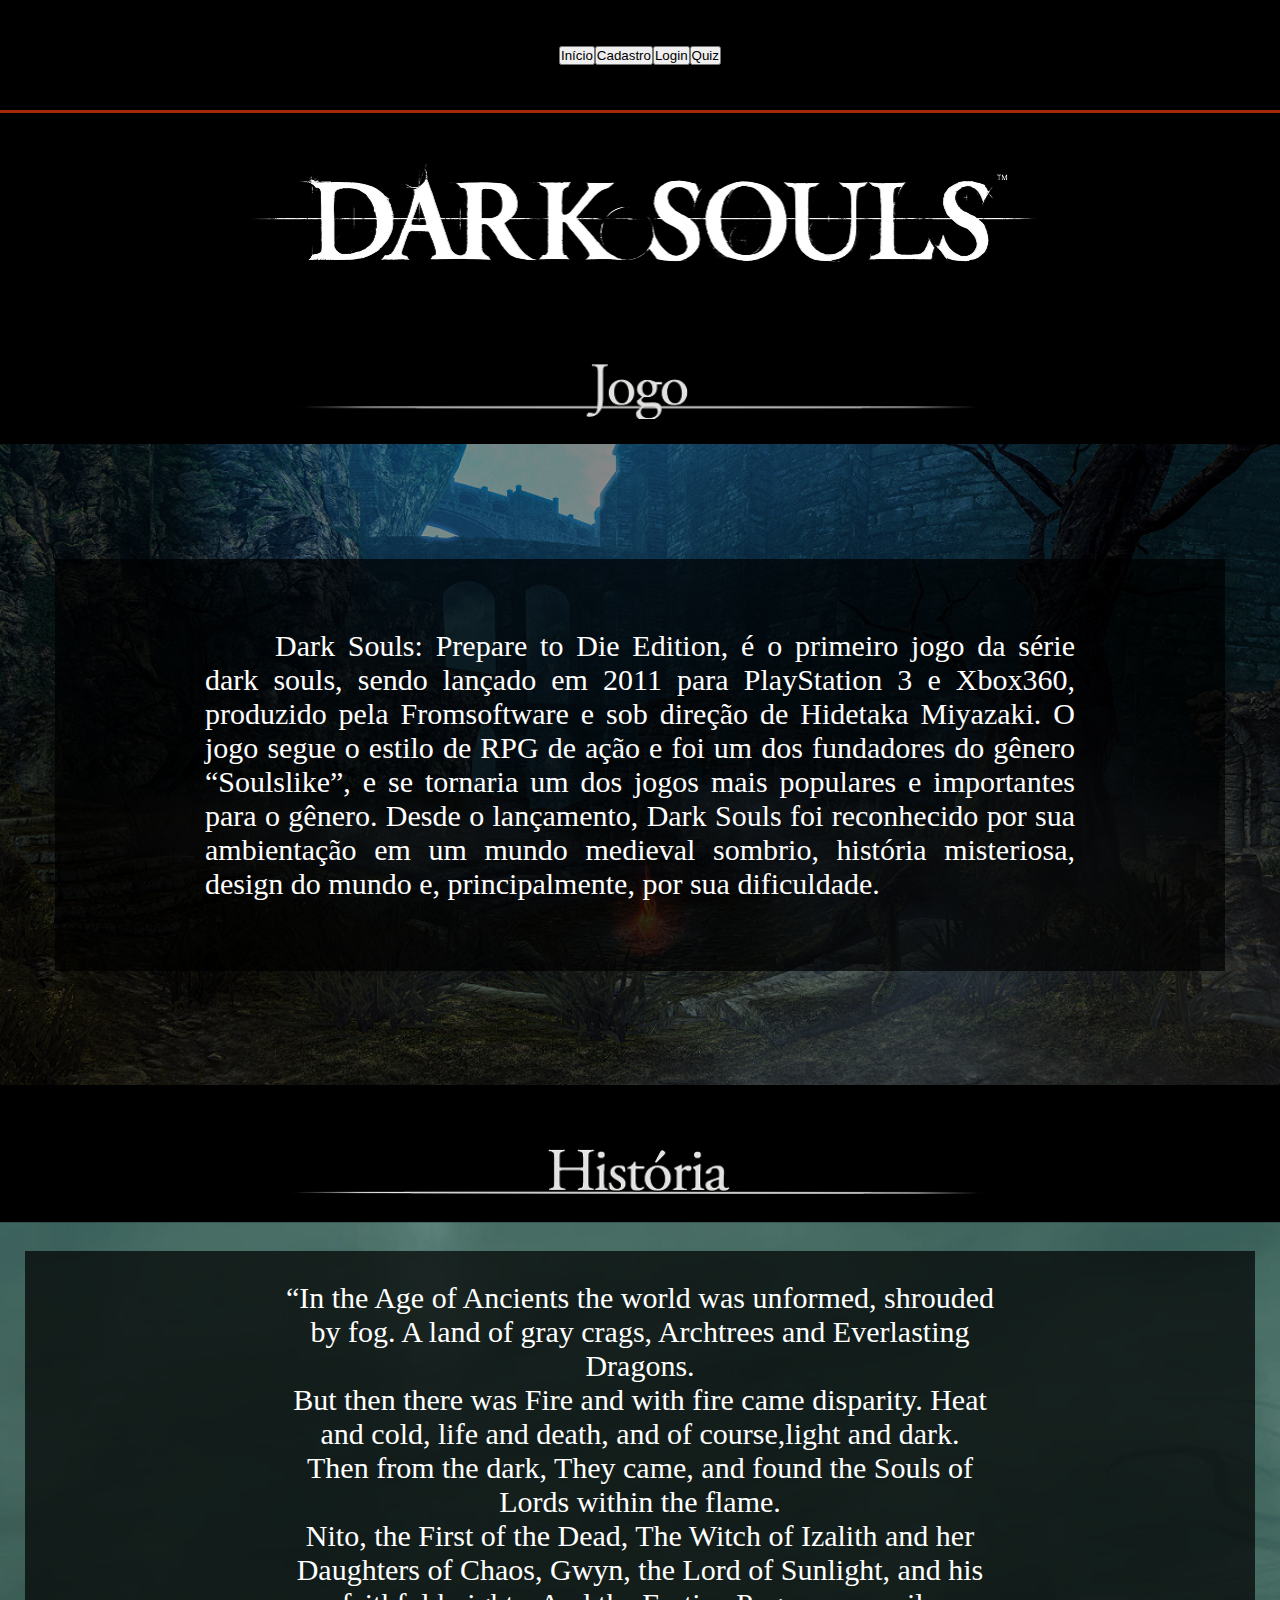
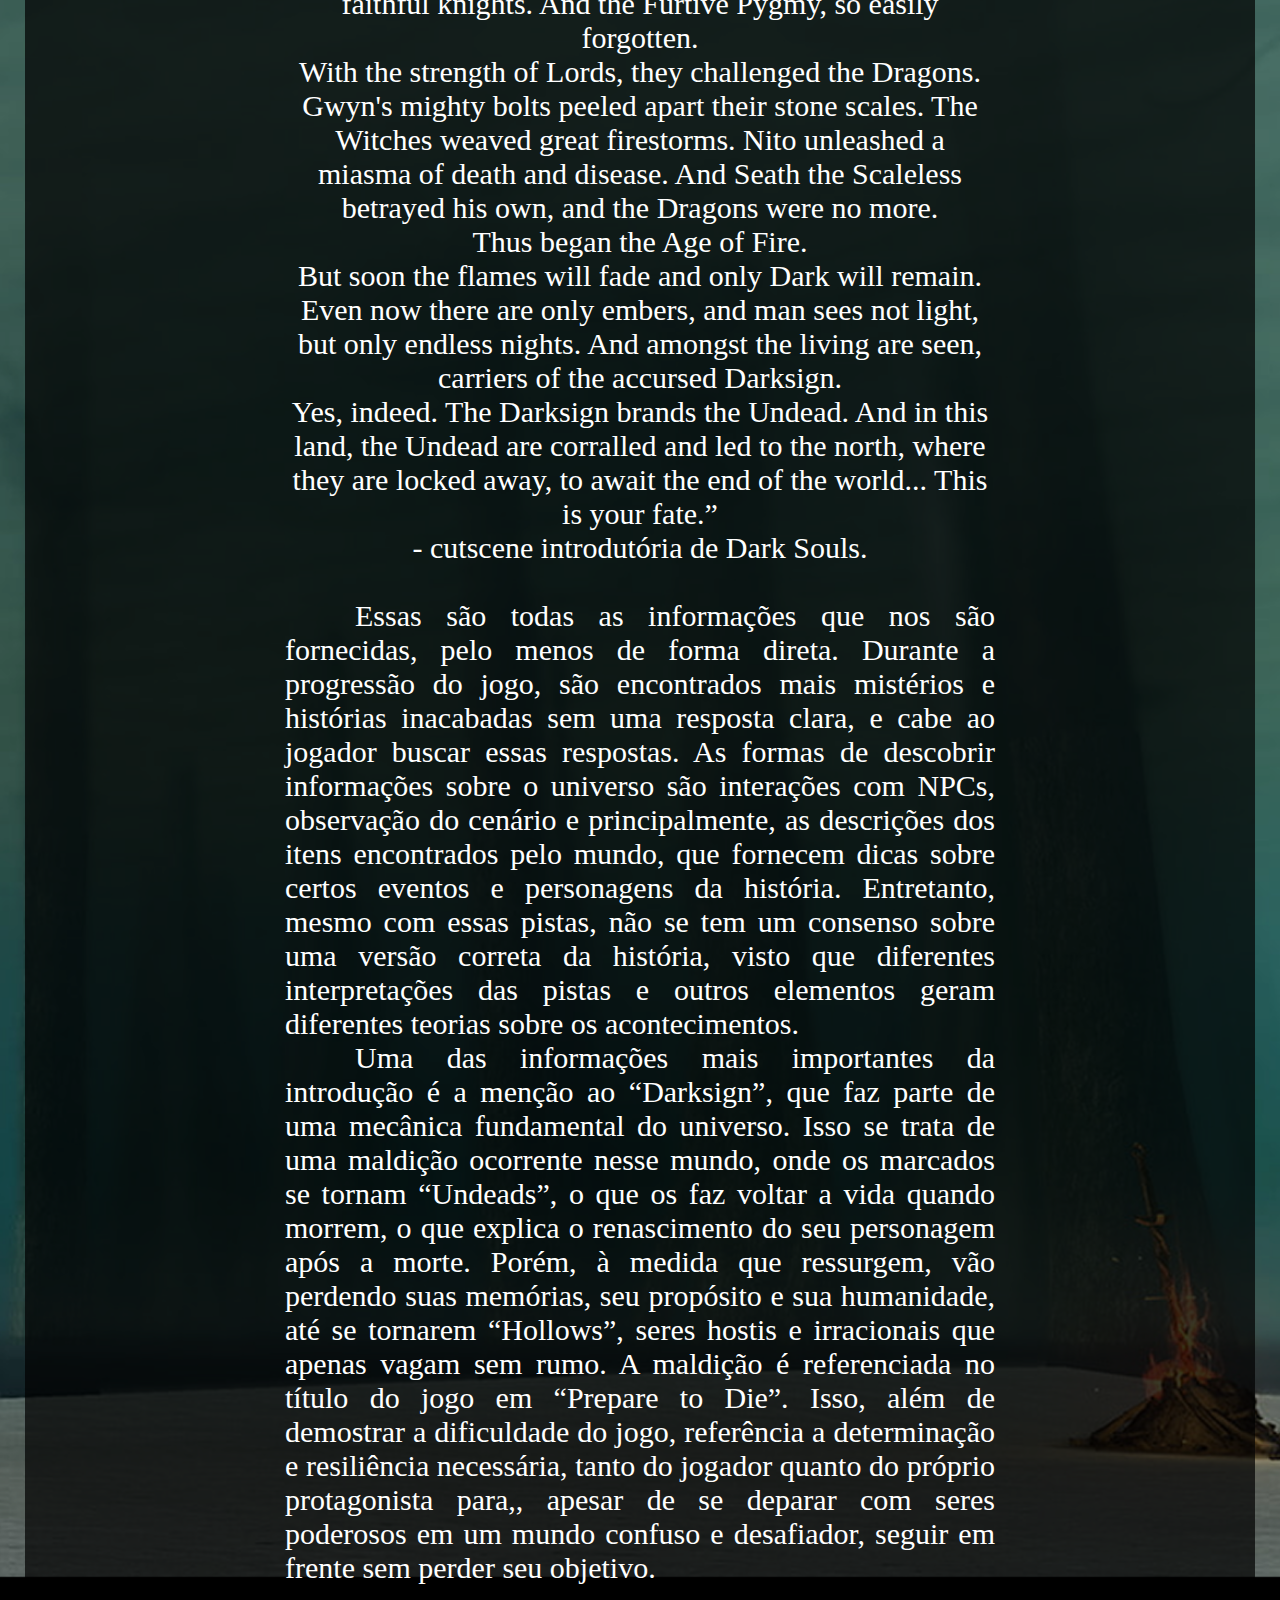
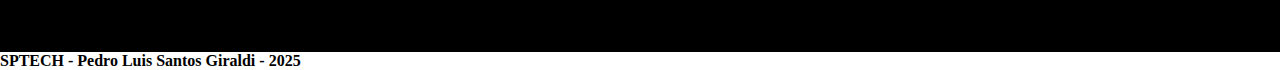
<file: index.html>
<!DOCTYPE html>
<html lang="en">

<head>
    <meta charset="UTF-8">
    <meta name="viewport" content="width=device-width, initial-scale=1.0">
    <link rel="stylesheet" href="Estilo/style.css">
    <script src="funcoes.js"></script>
    <title>Início</title>
</head>

<body>
    <div class="header">
        <div class="navbar">
            <button class="botao" onclick="headerLinks('inicio')">Início</button>
            <button class="botao" onclick="headerLinks('cadastro')">Cadastro</button>
            <button class="botao" onclick="headerLinks('login')">Login</button>
            <button class="botao" onclick="headerLinks('quiz')">Quiz</button>
        </div>
    </div>
    <div class="corpo">
        <img id="tituloDarkSouls" src="Estilo/img/tituloDarkSouls.png">

        <img class="titulo" src="Estilo/img/jogo.png">
        <div class="jogo">
            <img id="bg_jogo" src="Estilo/img/bg_jogo.png">
            <div class="container txt_jogo paragrafo">
                Dark Souls: Prepare to Die Edition, é o primeiro jogo da série dark souls, sendo lançado em 2011 para
                PlayStation 3 e Xbox360, produzido pela Fromsoftware e sob direção de Hidetaka Miyazaki. O jogo segue o
                estilo de RPG de ação e foi um dos fundadores do gênero “Soulslike”, e se tornaria um dos jogos mais
                populares e importantes para o gênero. Desde o lançamento, Dark Souls foi reconhecido por sua
                ambientação em um mundo medieval sombrio, história misteriosa, design do mundo e, principalmente, por
                sua dificuldade. 
            </div>
        </div>

        <img class="titulo" src="Estilo/img/historia.png">
        <div class="historia">
            <img id="bg_historia" src="Estilo/img/ash_lake.png">
            <div class="container txt_historia">
                <p>“In the Age of Ancients the world was unformed, shrouded by fog. A land of gray crags, Archtrees and Everlasting Dragons.</p>
                <p>But then there was Fire and with fire came disparity. Heat and cold, life and death, and of course,light and dark.</p>
                <p>Then from the dark, They came, and found the Souls of Lords within the flame.</p>
                <p>Nito, the First of the Dead, The Witch of Izalith and her Daughters of Chaos, Gwyn, the Lord of Sunlight, and his faithful knights. And the Furtive Pygmy, so easily forgotten.</p>
                <p>With the strength of Lords, they challenged the Dragons.</p>
                <p>Gwyn's mighty bolts peeled apart their stone scales. The Witches weaved great firestorms. Nito unleashed a miasma of death and disease. And Seath the Scaleless betrayed his own, and the Dragons were no more.</p>
                <p>Thus began the Age of Fire.</p>
                <p>But soon the flames will fade and only Dark will remain.</p>
                <p>Even now there are only embers, and man sees not light, but only endless nights. And amongst the living are seen, carriers of the accursed Darksign.</p>
                <p>Yes, indeed. The Darksign brands the Undead. And in this land, the Undead are corralled and led to the north, where they are locked away, to await the end of the world... This is your fate.”</p>
                <p>- cutscene introdutória de Dark Souls.</p> <br>
                <p class="paragrafo">Essas são todas as informações que nos são fornecidas, pelo menos de forma direta. Durante a progressão do jogo, são encontrados mais mistérios e histórias inacabadas sem uma resposta clara, e cabe ao jogador buscar essas respostas. As formas de descobrir informações sobre o universo são interações com NPCs, observação do cenário e principalmente, as descrições dos itens encontrados pelo mundo, que fornecem dicas sobre certos eventos e personagens da história. Entretanto, mesmo com essas pistas, não se tem um consenso sobre uma versão correta da história, visto que diferentes interpretações das pistas e outros elementos geram diferentes teorias sobre os acontecimentos. </p>
                <p class="paragrafo">Uma das informações mais importantes da introdução é a menção ao “Darksign”, que faz parte de uma mecânica fundamental do universo. Isso se trata de uma maldição ocorrente nesse mundo, onde os marcados se tornam “Undeads”, o que os faz voltar a vida quando morrem, o que explica o renascimento do seu personagem após a morte. Porém, à medida que ressurgem, vão perdendo suas memórias, seu propósito e sua humanidade, até se tornarem “Hollows”, seres hostis e irracionais que apenas vagam sem rumo. A maldição é referenciada no título do jogo em “Prepare to Die”. Isso, além de demostrar a dificuldade do jogo, referência a determinação e resiliência necessária, tanto do jogador quanto do próprio protagonista para,, apesar de se deparar com seres poderosos em um mundo confuso e desafiador, seguir em frente sem perder seu objetivo. </p>
            </div>
        </div>
    </div>
    <div class="footer">
        <h4>SPTECH - Pedro Luis Santos Giraldi - 2025</h4>
    </div>
</body>
</html>
</file>
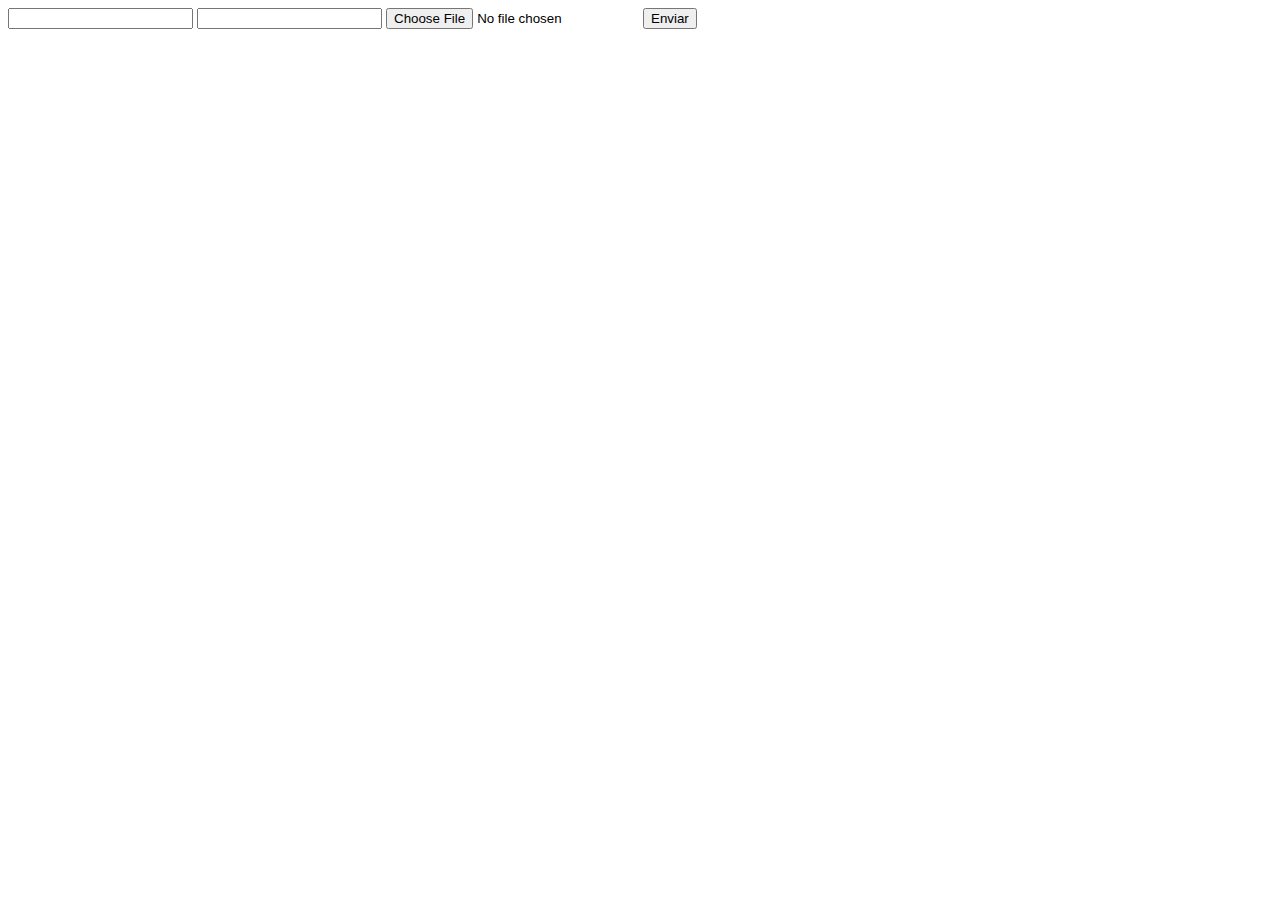
<file: web-data-viz/DOCUMENTOS_DE_APOIO/exemplo_de_upload_de_arquivo/public/index.html>
<!DOCTYPE html>
<html lang="en">

<head>
  <meta charset="UTF-8">
  <meta http-equiv="X-UA-Compatible" content="IE=edge">
  <meta name="viewport" content="width=device-width, initial-scale=1.0">
  <title>Upload</title>
</head>

<body>

  <div>
    <input name="nome" id="nome" type="text" />
    <input name="email" id="email" type="url" />
    <input name="foto" id="foto" type="file" />
    <button onclick="enviar()">Enviar</button>
  </div>

  <div id="container"></div>
</body>

</html>

<script>
  function enviar() {
    const formData = new FormData();
    formData.append('foto', foto.files[0])
    formData.append('nome', nome.value)
    formData.append('email', email.value)

    fetch("/usuarios/cadastro", {
      method: "POST",
      body: formData
    })
      .then(res => {
        window.location = "./perfil.html"
      })
      .catch(err => {
        console.log(err);
      })
  }
</script>
</file>
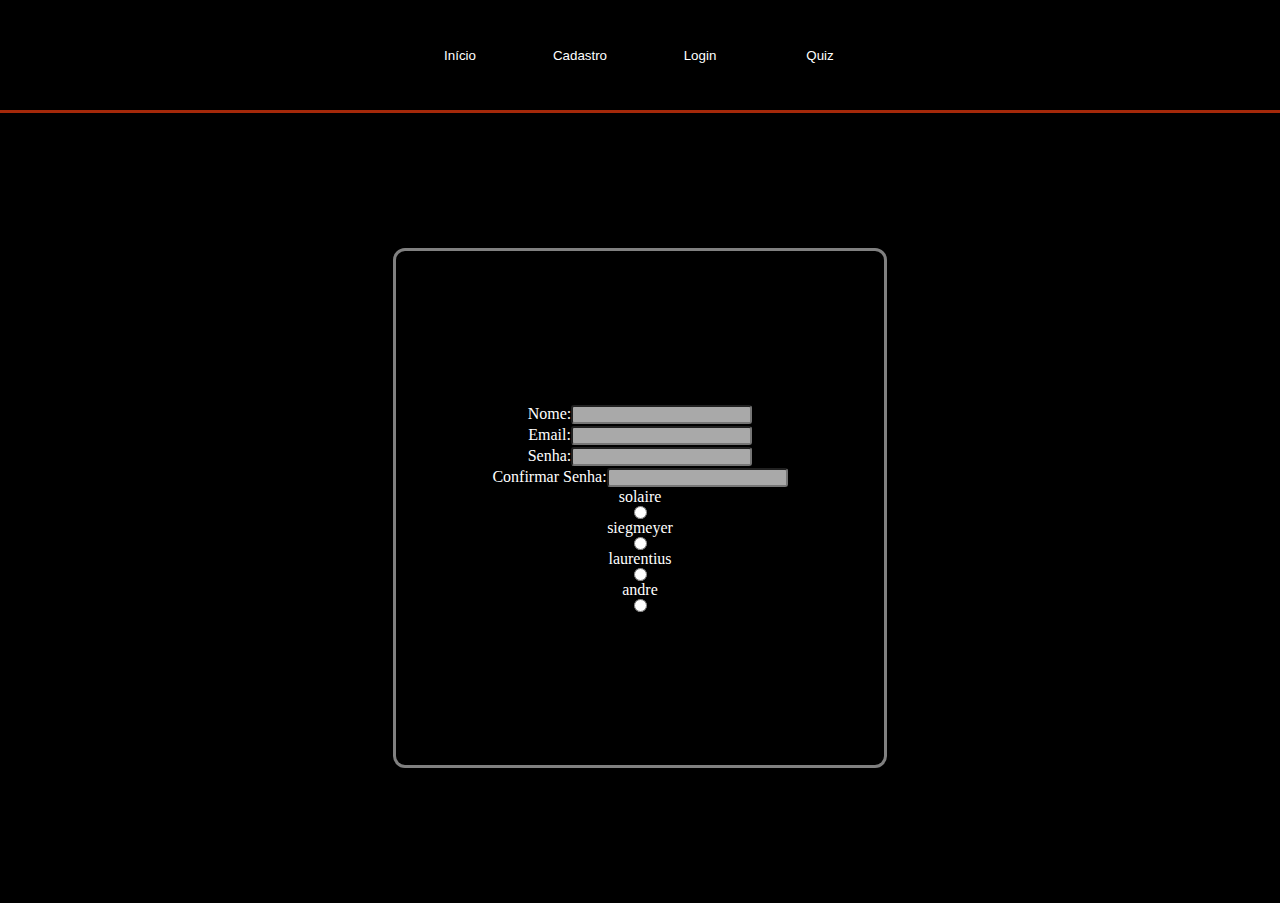
<file: cadastro.html>
<!DOCTYPE html>
<html lang="en">

<head>
    <meta charset="UTF-8">
    <meta name="viewport" content="width=device-width, initial-scale=1.0">
    <link rel="stylesheet" href="Estilo/style.css">
    <script src="C:\Users\Pedro\Documents\SPTECH\projeto-individual\funcoes.js"></script>
    <title>Cadastro</title>
</head>

<body>
    <div class="header">
        <div class="navbar">
            <button class="headerButton" onclick="headerLinks('inicio')">Início</button>
            <button class="headerButton" onclick="headerLinks('cadastro')">Cadastro</button>
            <button class="headerButton" onclick="headerLinks('login')">Login</button>
            <button class="headerButton" onclick="headerLinks('quiz')">Quiz</button>
        </div>
    </div>

    <div class="corpo cadastro">
        <div class="card">
            <div class="campo">
                <label for="ipt_nome">Nome:</label>
                <input type="text" id="ipt_nome">
            </div>
            <div class="campo">
                <label for="ipt_email">Email:</label>
                <input type="text" id="ipt_email">
            </div>
            <div class="campo">
                <label for="ipt_senha">Senha:</label>
                <input type="text" id="ipt_senha">
            </div>
            <div class="campo">
                <label for="ipt_confirmar_senha">Confirmar Senha:</label>
                <input type="text" id="ipt_confirmar_senha">
            </div>

            <label for="solaire">solaire</label>
            <input type="radio" name="fav_npc" id="solaire">
    
            <label for="siegmeyer">siegmeyer</label>
            <input type="radio" name="fav_npc" id="siegmeyer">
    
            <label for="laurentius">laurentius</label>
            <input type="radio" name="fav_npc" id="laurentius">
    
            <label for="andre">andre</label>
            <input type="radio" name="fav_npc" id="andre">
        </div>
    </div>
</body>

</html>
</file>
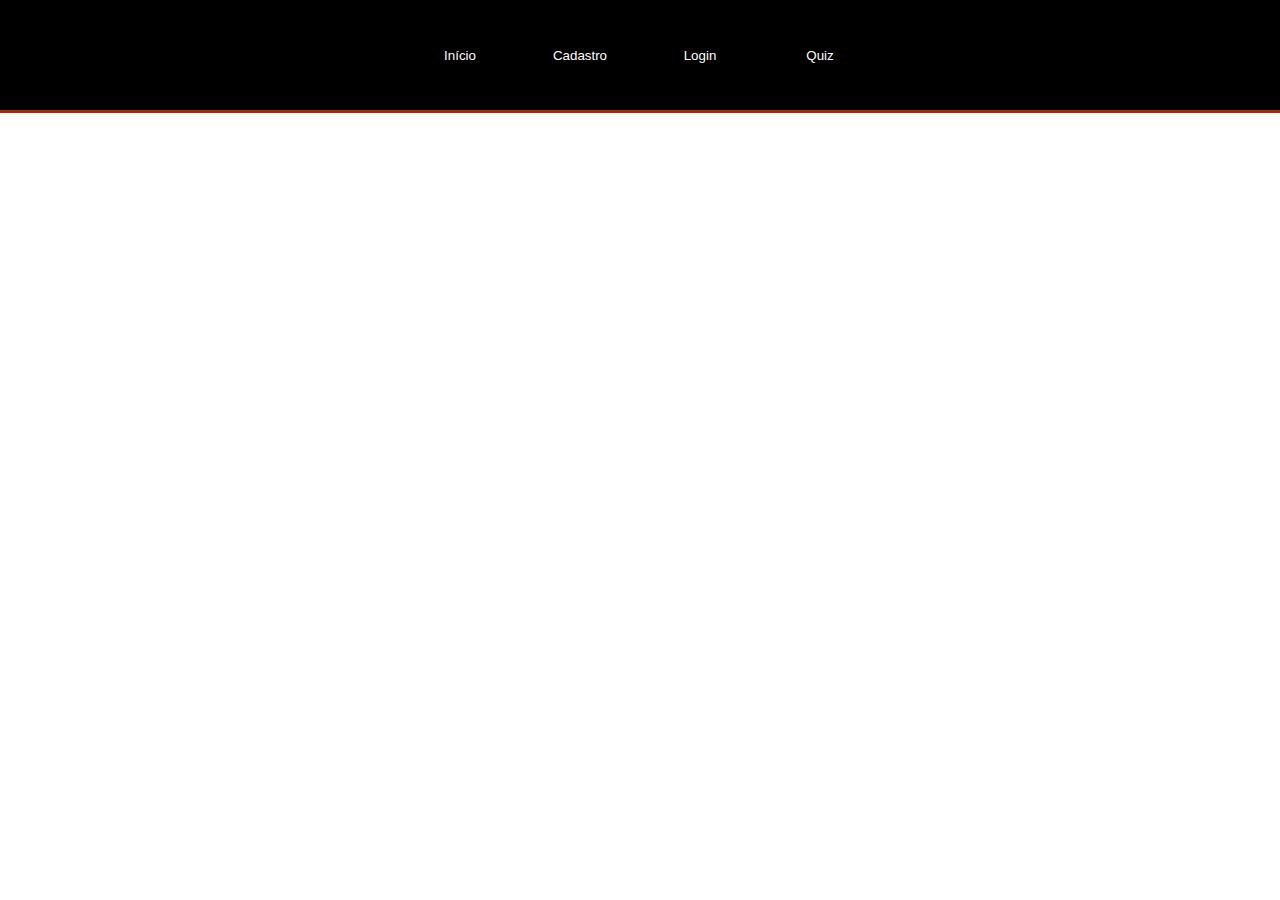
<file: login.html>
<!DOCTYPE html>
<html lang="en">

<head>
    <meta charset="UTF-8">
    <meta name="viewport" content="width=device-width, initial-scale=1.0">
    <link rel="stylesheet" href="Estilo/style.css">
    <script src="C:\Users\Pedro\Documents\SPTECH\projeto-individual\funcoes.js"></script>
    <title>Login</title>
</head>

<body>
    <div class="header">
        <div class="navbar">
            <button class="headerButton" onclick="headerLinks('inicio')">Início</button>
            <button class="headerButton" onclick="headerLinks('cadastro')">Cadastro</button>
            <button class="headerButton" onclick="headerLinks('login')">Login</button>
            <button class="headerButton" onclick="headerLinks('quiz')">Quiz</button>
        </div>
    </div>
</body>

</html>
</file>
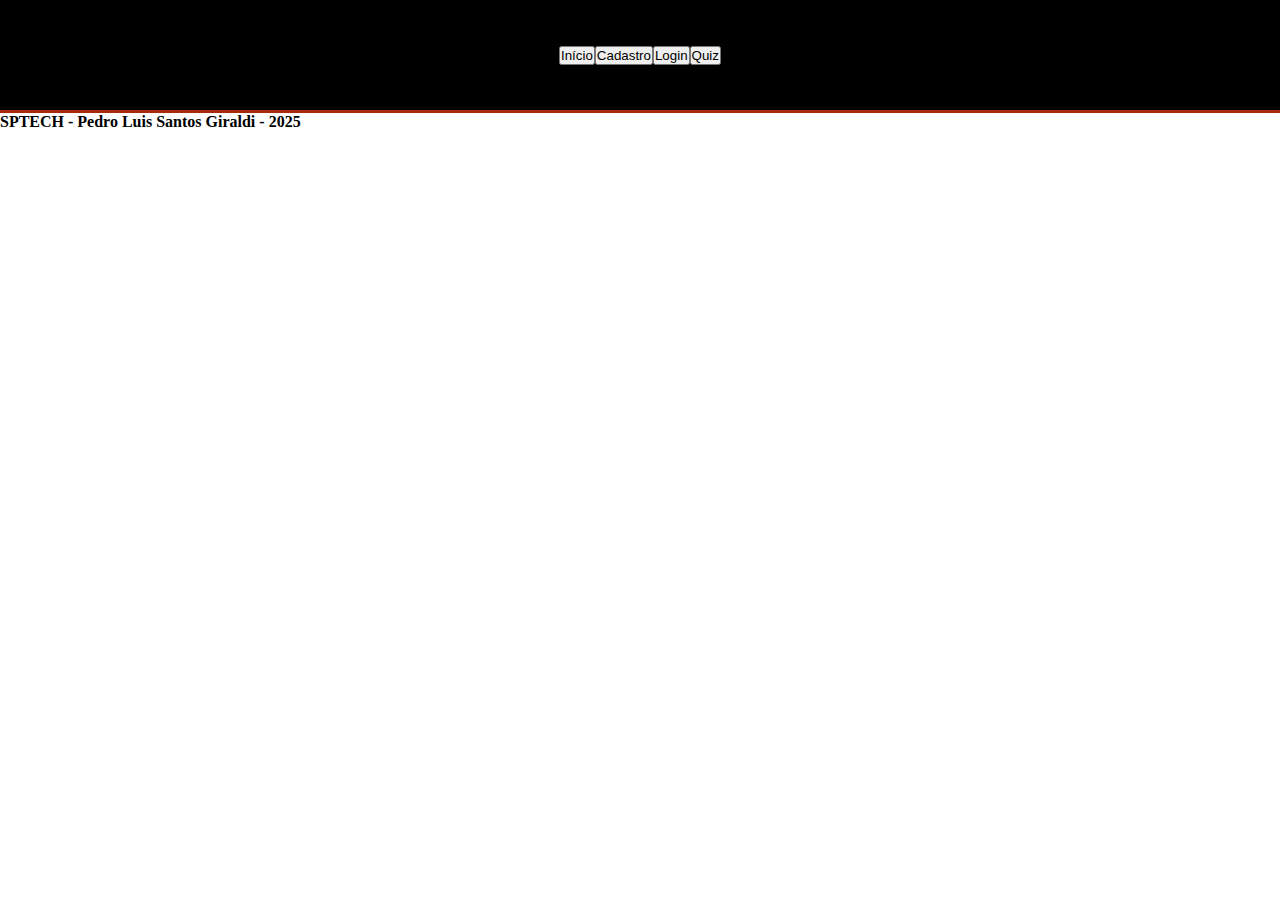
<file: quiz.html>
<!DOCTYPE html>
<html lang="en">

<head>
    <meta charset="UTF-8">
    <meta name="viewport" content="width=device-width, initial-scale=1.0">
    <link rel="stylesheet" href="Estilo/style.css">
    <script src="C:\Users\Pedro\Documents\SPTECH\projeto-individual\funcoes.js"></script>
    <title>Quiz</title>
</head>

<body>
    <div class="header">
        <div class="navbar">
            <button class="botao" onclick="headerLinks('inicio')">Início</button>
            <button class="botao" onclick="headerLinks('cadastro')">Cadastro</button>
            <button class="botao" onclick="headerLinks('login')">Login</button>
            <button class="botao" onclick="headerLinks('quiz')">Quiz</button>
        </div>
    </div>
    <div class="footer">
        <h4>SPTECH - Pedro Luis Santos Giraldi - 2025</h4>
    </div>
</body>

</html>
</file>
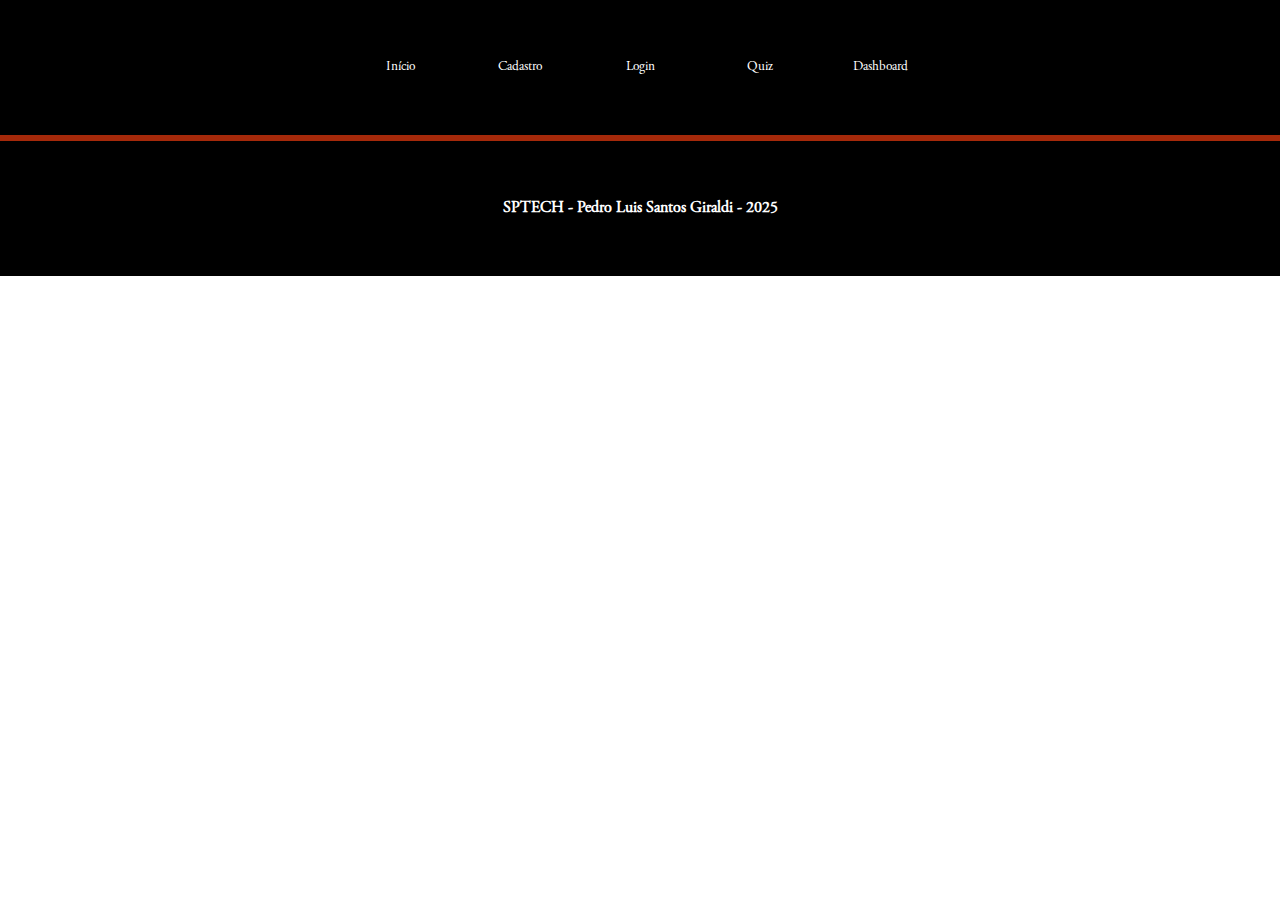
<file: web-data-viz/public/quiz.html>
<!DOCTYPE html>
<html lang="en">

<head>
    <meta charset="UTF-8">
    <meta name="viewport" content="width=device-width, initial-scale=1.0">
    <link rel="stylesheet" href="./css/style.css" />
    <script src="js\funcoes.js"></script>
    <title>Quiz</title>
</head>

<body>
    <div class="header">
        <div class="navbar">
            <button class="botao" onclick="headerLinks('inicio')">Início</button>
            <button class="botao" onclick="headerLinks('cadastro')">Cadastro</button>
            <button class="botao" onclick="headerLinks('login')">Login</button>
            <button class="botao" onclick="headerLinks('quiz')">Quiz</button>
            <button class="botao" onclick="headerLinks('dashboard')">Dashboard</button>
        </div>
    </div>
    <div class="footer">
        <h4>SPTECH - Pedro Luis Santos Giraldi - 2025</h4>
    </div>
</body>

</html>
</file>
<file: Estilo/style.css>
* {
    margin: 0%;
    padding: 0%;
}

/* COMEÇO HEADER */
.header {
    display: flex;
    background-color: black;
    height: 110px;
    justify-content: center;
    align-items: center;
    border-bottom: solid;
    border-color: rgb(165, 41, 10);
    margin: auto;
}

.navbar {   
    display: flex;
    align-items: center;
    margin: auto;
}

.headerButton {
    background-color: black;
    color: white;
    width: 120px;
    height: 30px;
    justify-content: center;
    align-items: center;
    border: none;
}
.navbar>.headerButton:hover {
    background-color: rgb(104, 37, 11);
}
/* FIM HEADER */

/* COMEÇO BODY */
.corpo {
    background-color: black;
    display: flex;
    flex-direction: column;
    align-items: center;
    justify-content: center;
}

#tituloDarkSouls {
    width: 796.97px;
    margin-bottom: 80px;
    margin: auto;
    margin-top: 50px;
    margin-bottom: 90px;
}
.titulo {
    width: 700px;
}


#bg_jogo {
    margin-top: 25px;
    opacity: 0.75;
    width: 1300px;
}
#bg_historia {
    margin-top: 25px;
    opacity: 0.75;
    border-radius: 12px;
    width: 1300px;
}

.jogo {
    position: relative;
    margin-bottom: 60px;
}   
.historia {
    position: relative;
    margin-bottom: 60px;
}

.container {
    position: absolute;
    background-color: rgb(0, 0, 0, 0.70);
    color: white;
    font-size: 30px;
}

.txt_jogo {
    top: 140px;
    left: 65px;
    right: 65px;

    padding-top: 70px;
    padding-bottom: 70px;
    padding-left: 150px;
    margin-left: -0px;
    padding-right: 150px;
    margin-right: -0px;
}

.txt_historia {
    top: 85px;
    left: 65px;
    right: 65px;
    padding: 30px;
    margin: -30px;

    padding-left: 260px;
    margin-left: -30px;
    padding-right: 260px;
    margin-right: -30px;

    text-align: center;
}
.paragrafo{
    text-align: justify;
    text-indent: 70px;
}

.cadastro {
    height: calc(100vh - 110px);
}

.card {
    display: flex;
    flex-direction: column;
    justify-content: center;
    align-items: center;

    padding: 20px;
    background-color: black;
    border: solid;
    border-radius: 12px;
    border-color: grey;
    border-width: 3px;
    width: 35%;
    height: 60%;
    color: white;
}

.campo {
    display: flex;
    margin: 1px;
}
.campo input {
    background-color: darkgray;
    border-radius: 3px;
}

/* FIM BODY */

/* COMEÇO  */
.simuladorInventario {
    position: relative;
}

.itens {
    display: flex;
    position: absolute;
    top: 198px;
    left: 160px;
    height: 160px;
    width: 530px;
    flex-direction: column;
}

.botaoInventario {
    display: flex;
    background: transparent;
    border: none;
    flex-grow: 1;
    padding: 0%;
}

.descricao {
    display: none;
    position: fixed;
    top: 208px;
    left: 168px;
}
</file>
<file: web-data-viz/public/css/style.css>
* {
    margin: 0%;
    padding: 0%;
    font-family: "AGaramondPro";
    scrollbar-width: none;
}

@font-face {
    font-family: "AGaramondPro";
    src: url(../assets/AGaramondPro-Regular.otf);
}

:root {
    --tamanho-header: 15vh;
    --tamanho-footer: 15vh;
    --tamanho-inteiro: calc(100vh - var(--tamanho-header) - var(--tamanho-footer));
    --tamanho-semfooter: calc(100vh - var(--tamanho-header));
}


/* COMEÇO HEADER */
.header {
    display: flex;
    background-color: black;
    height: var(--tamanho-header);
    justify-content: center;
    align-items: center;
    border-bottom: solid;
    border-color: rgb(165, 41, 10);
    margin: auto;
}

.navbar {
    display: flex;
    align-items: center;
    margin: auto;
}

.botao {
    background-color: black;
    color: white;
    width: 120px;
    height: 30px;
    justify-content: center;
    align-items: center;
    border: none;
}

.botao:hover {
    background-color: rgb(104, 37, 11);
}

/* FIM HEADER */

/* COMEÇO BODY */
.corpo {
    background-color: black;
    display: flex;
    flex-direction: column;
    align-items: center;
    justify-content: center;
}

#tituloDarkSouls {
    width: 796.97px;
    margin-bottom: 80px;
    margin: auto;
    margin-top: 50px;
    margin-bottom: 90px;
}

.titulo {
    width: 700px;
}


#bg_jogo {
    margin-top: 25px;
    opacity: 0.75;
    width: 90vw;
}

#bg_historia {
    margin-top: 25px;
    opacity: 0.75;
    border-radius: 12px;
    width: 90vw;
}

.jogo {
    position: relative;
    margin-bottom: 60px;
}

.historia {
    position: relative;
    margin-bottom: 60px;
}

.container {
    position: absolute;
    background-color: rgb(0, 0, 0, 0.70);
    color: white;
    font-size: 30px;
}

.txt_jogo {
    top: 140px;
    left: 65px;
    right: 65px;

    padding-top: 70px;
    padding-bottom: 70px;
    padding-left: 150px;
    margin-left: -0px;
    padding-right: 150px;
    margin-right: -0px;
}

.txt_historia {
    top: 85px;
    left: 65px;
    right: 65px;
    padding: 30px;
    margin: -30px;

    padding-left: 260px;
    margin-left: -30px;
    padding-right: 260px;
    margin-right: -30px;

    text-align: center;
}

.paragrafo {
    text-align: justify;
    text-indent: 70px;
}

/*  */
.cadastroLogin {
    height: var(--tamanho-inteiro);
}

.card {
    display: flex;
    flex-direction: column;
    justify-content: center;
    align-items: center;
    position: relative;

    padding: 20px;
    background-color: black;
    border: solid;
    border-radius: 12px;
    border-color: grey;
    border-width: 3px;
    width: 35%;
    height: 60%;
    color: white;
}

.campo {
    display: flex;
    flex-direction: column;
    margin: 1px;
}

.campo input {
    background-color: darkgray;
    border-radius: 3px;
}

#btnCadastroLogin {
    margin-top: 35px;
    border: solid;
    border-color: grey;
    border-width: 1px;
    width: 200px;
}

/*  */

#div_aguardar {
    display: none;
    position: absolute;
    right: 0;
    top: 0;
    border-radius: 15px;
    width: 12vw;
    height: auto;
}

/*  */
.corpo_forum {
    display: flex;
    flex-direction: column;
    align-items: center;
    background-color: black;
    position: relative;
    color: white;
    font-size: 30px;
}

.escrever_forum {
    position: relative;
    width: fit-content;
    margin: 2%;
    padding: 4%;
}
.escrever_forum>img {
    width: 12vw !important;
}


#ipt_comentario {
    width: 40vw;
    height: 20vh;
    margin: 1%;
}

.container_comentarios {
    overflow-y: scroll;
    scrollbar-width: none;
    display: flex;
    flex-direction: column;
    height: 70vh;
    width: 80vw;
    padding: 2%;
    color: white;
    border: solid;
    border-width: 2px;
    border-color: rgb(61, 61, 61);
}
.container_comentarios select {
    width: 15%;
    align-self: flex-end;
}
.container_comentarios button {
    width: 15%;
    align-self: flex-end;
}

#container_comentarios {
    font-weight: bold;
}

.comentario {
    text-align: justify;
    padding: 2%;
    margin-top: 2%;
    margin-bottom: 2%;
    border: solid;
    border-width: 2px;
    border-color: rgb(251, 130, 0);
    color: black;
    text-shadow: -2px 0 rgb(255, 207, 47), 0 2px rgb(255, 207, 47), 2px 0 rgb(255, 207, 47), 0 -2px rgb(255, 207, 47);
    height: fit-content;
}

/* COMEÇO DASHBOARD */

.dashboard {
    display: flex;
    flex-direction: column;
    align-items: center;
    background-color: black;
    color: white; 
    height: var(--tamanho-semfooter);
}

/* FIM BODY */

/* FOOTER */
.footer {
    display: flex;
    justify-content: center;
    align-items: center;
    background-color: black;
    height: var(--tamanho-footer);
    border-top: solid;
    border-color: rgb(165, 41, 10);
    color: white;
}

/* FIM FOOTER */

/* COMEÇO  */
.simuladorInventario {
    position: relative;
}

.itens {
    display: flex;
    position: absolute;
    top: 198px;
    left: 160px;
    height: 160px;
    width: 530px;
    flex-direction: column;
}

.botaoInventario {
    display: flex;
    background: transparent;
    border: none;
    flex-grow: 1;
    padding: 0%;
}

.descricao {
    display: none;
    position: fixed;
    top: 208px;
    left: 168px;
}
</file>
